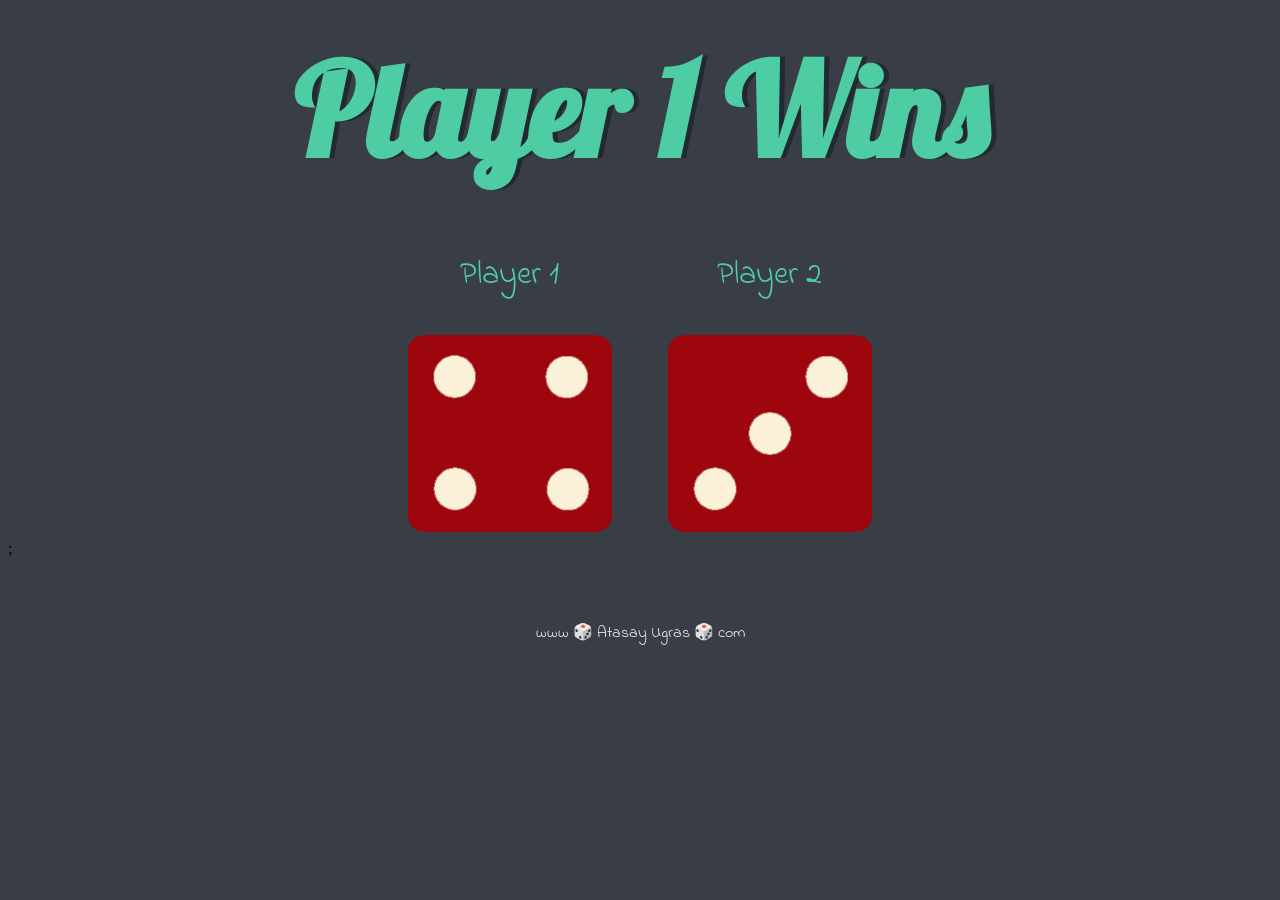
<file: dice.html>
<!DOCTYPE html>
<html lang="en" dir="ltr">
  <head>
    <meta charset="utf-8">
    <title>Atasay's Dice</title>
    <link rel="stylesheet" href="../css/styles.css">
    <link href="https://fonts.googleapis.com/css?family=Indie+Flower|Lobster" rel="stylesheet">
    
  </head>
  <body>

    <div class="container">
      <h1>Refresh Me</h1>

      <div class="dice">
        <p>Player 1</p>
        <img class="img"></img>
      </div>

      <div class="dice">
        <p>Player 2</p>
        <img class="img"></img>
      </div>


    </div>

    <script src="../js/index.js"></script>;
  </body>

  <footer>
    www 🎲 Atasay Ugras 🎲 com
  </footer>
</html>
</file>
<file: css/styles.css>
.container {
  width: 70%;
  margin: auto;
  text-align: center;
}

.dice {
  text-align: center;
  display: inline-block;
}




body {
  background-color: #393E46;
}

h1 {
  margin: 30px;
  font-family: 'Lobster', cursive;
  text-shadow: 5px 0 #232931;
  font-size: 8rem;
  color: #4ECCA3;
}

p {
  font-size: 2rem;
  color: #4ECCA3;
  font-family: 'Indie Flower', cursive;
}

img {
  width: 80%;
}

footer {
  margin-top: 5%;
  color: #EEEEEE;
  text-align: center;
  font-family: 'Indie Flower', cursive;
}
</file>
